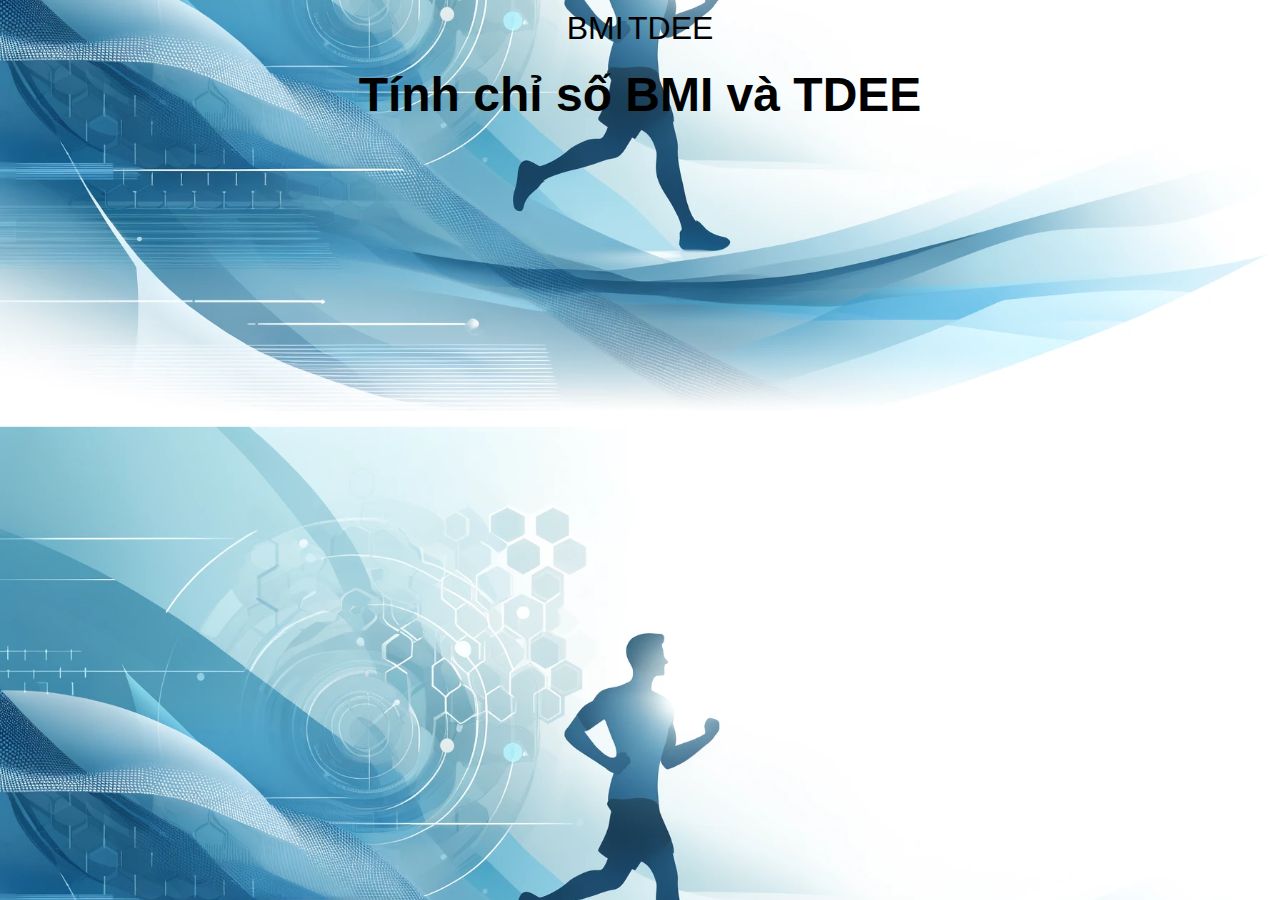
<file: index.html>
<!DOCTYPE html>
<html lang="en">
  <head>
    <meta charset="UTF-8" />
    <meta name="viewport" content="width=device-width, initial-scale=1.0" />
    <title>Home</title>
    <link rel="stylesheet" href="style.css" />
  </head>
  <body>
    <a href="index1.html" class="bmilink">BMI</a>
    <a href="index2.html" class="tdeelink">TDEE</a>
    <h1>Tính chỉ số BMI và TDEE</h1>
  </body>
</html>
</file>
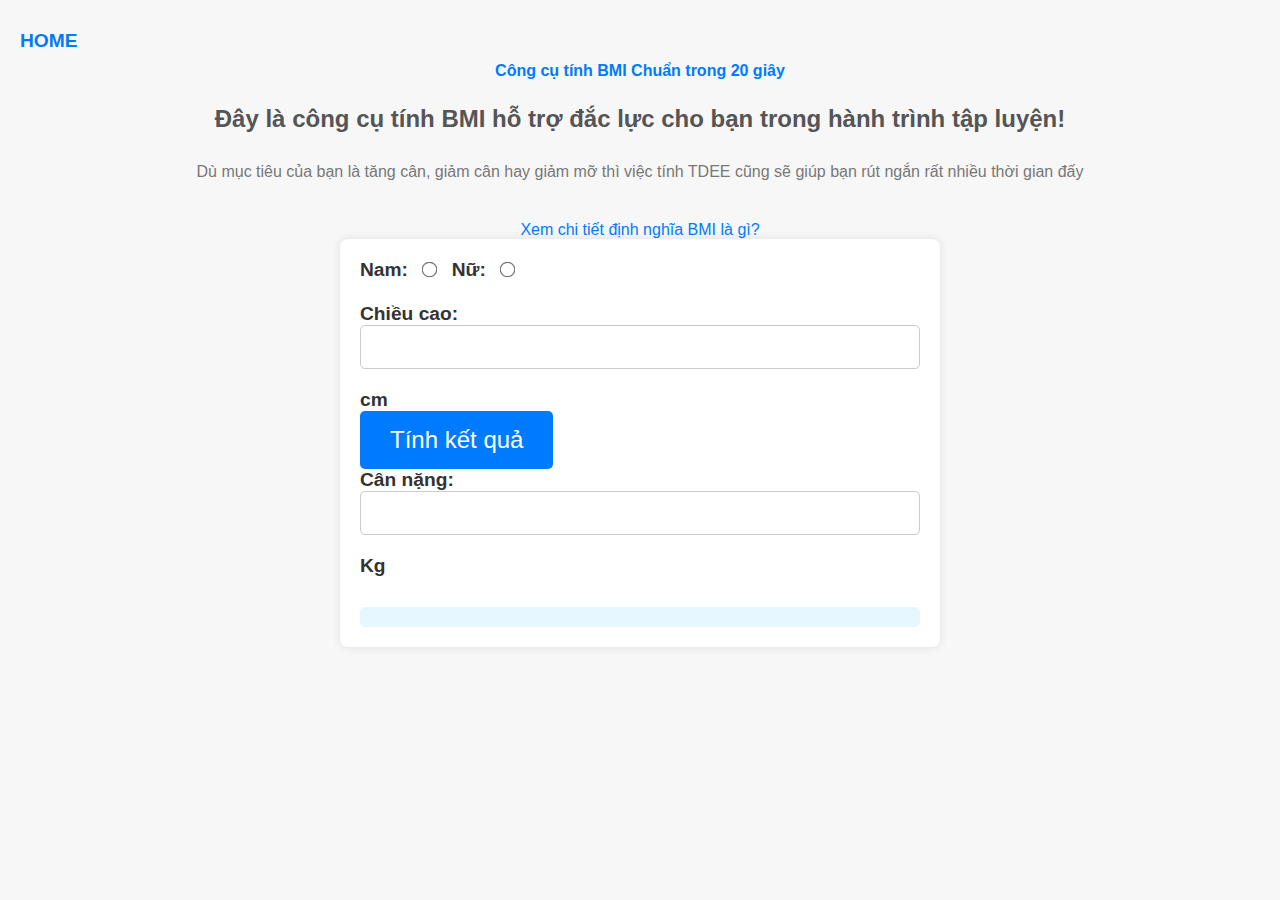
<file: index1.html>
<!DOCTYPE html>
<html lang="en">
  <head>
    <meta charset="UTF-8" />
    <meta name="viewport" content="width=device-width, initial-scale=1.0" />
    <title>BMI</title>
    <link rel="stylesheet" href="style1.css" />
  </head>
  <body>
    <a href="index.html" class="home">HOME</a>
    <h1>
      <a href="https://www.thehinh.com" class="c-blue"
        >Công cụ tính BMI Chuẩn trong 20 giây</a
      >
    </h1>
    <h2>
      Đây là công cụ tính BMI hỗ trợ đắc lực cho bạn trong hành trình tập luyện!
    </h2>
    <p>
      Dù mục tiêu của bạn là tăng cân, giảm cân hay giảm mỡ thì việc tính TDEE
      cũng sẽ giúp bạn rút ngắn rất nhiều thời gian đấy
    </p>
    <a
      href="https://www.thehinh.com/2016/02/chi-so-bmi-la-gi-cong-cu-tinh-bmi.html"
      >Xem chi tiết định nghĩa BMI là gì?</a
    >

    <h3>
      Nam: <input type="radio" name="gioitinh" id="Nam"  /> Nữ:
      <input type="radio" name="gioitinh" id="Nu"class="gioitinh" />
      <br />
      <br />
      Chiều cao: <input type="text" name="chieucao" id="chieucao" /> cm

      <br />
      <input
        type="button"
        class="btn"
        value="Tính kết quả"
        onclick="tinhBMI()"
      />
      <br />

      Cân nặng: <input type="text" name="cannang" id="cannang" /> Kg
      <div id="result"></div>
    </h3>
    <script>
      function tinhBMI() {
        // Lấy chiều cao và cân nặng từ các ô input
        var chieuCao = document.getElementById("chieucao").value;
        var canNang = document.getElementById("cannang").value;

        // Kiểm tra nếu người dùng đã nhập đầy đủ thông tin
        if (chieuCao === "" || canNang === "") {
          alert("Vui lòng nhập đầy đủ chiều cao và cân nặng!");
          return;
        }

        // Chuyển chiều cao từ cm sang m
        chieuCao = chieuCao / 100;

        // Tính chỉ số BMI
        var bmi = canNang / (chieuCao * chieuCao);

        // Hiển thị kết quả BMI
        var result = document.getElementById("result");
        result.innerHTML = "Chỉ số BMI của bạn là: " + bmi.toFixed(2);

        // Đưa ra lời khuyên dựa trên BMI
        if (bmi < 18.5) {
          result.innerHTML += "<br>Bạn bị thiếu cân.";
        } else if (bmi >= 18.5 && bmi < 24.9) {
          result.innerHTML += "<br>Bạn có cân nặng bình thường.";
        } else if (bmi >= 25 && bmi < 29.9) {
          result.innerHTML += "<br>Bạn thừa cân.";
        } else {
          result.innerHTML += "<br>Bạn bị béo phì.";
        }
      }
    </script>
  </body>
</html>
</file>
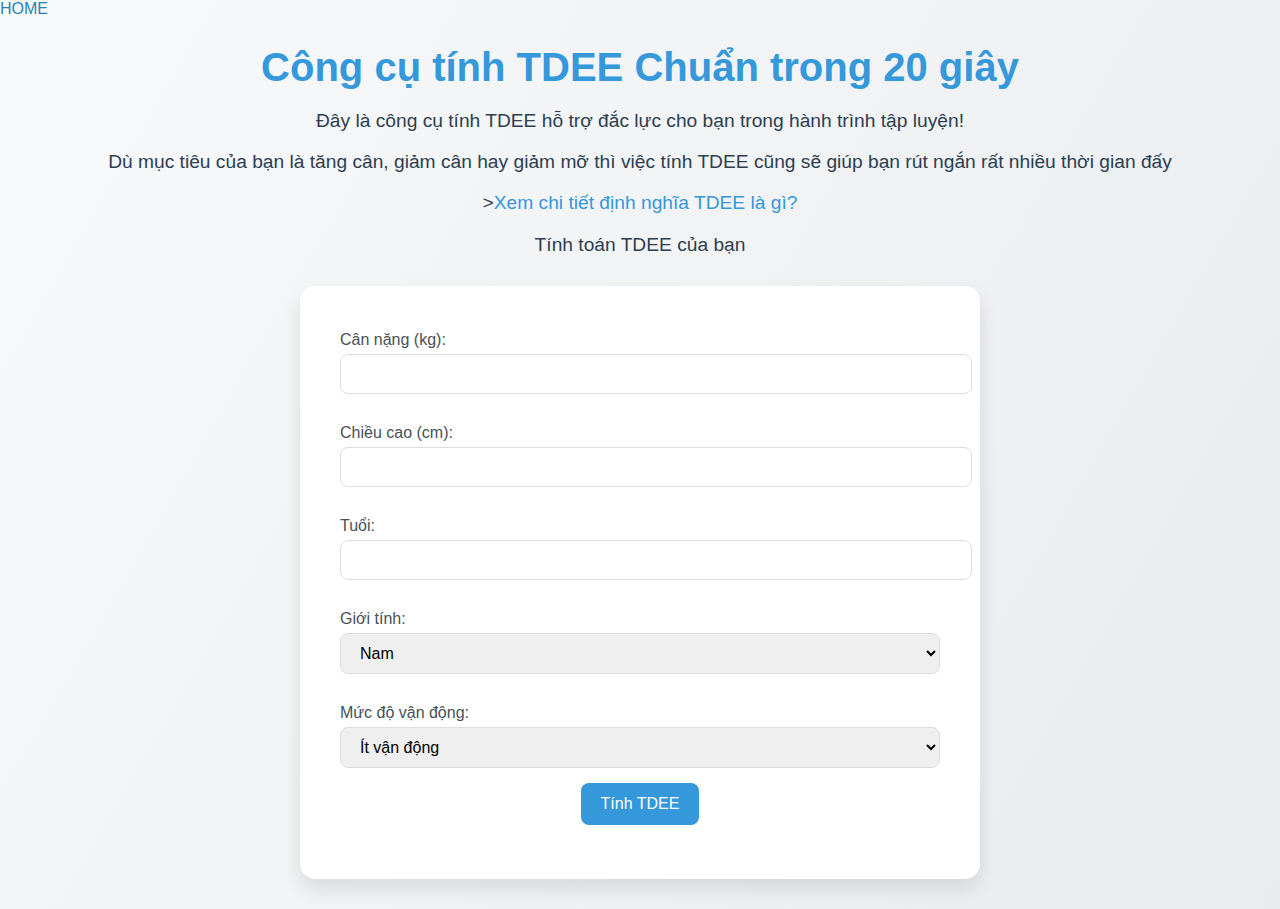
<file: index2.html>
<!DOCTYPE html>
<html lang="en">
  <head>
    <meta charset="UTF-8" />
    <meta name="viewport" content="width=device-width, initial-scale=1.0" />
    <title>TDEE</title>
    <link rel="stylesheet" href="style2.css" />
  </head>
  <body>
    <a href="index.html" class="home">HOME</a>
    <h1>
      <a href="https://www.thehinh.com" class="c-blue"
        >Công cụ tính TDEE Chuẩn trong 20 giây</a
      >
    </h1>
    <h2>
      Đây là công cụ tính TDEE hỗ trợ đắc lực cho bạn trong hành trình tập
      luyện!

      <p>
        Dù mục tiêu của bạn là tăng cân, giảm cân hay giảm mỡ thì việc tính TDEE
        cũng sẽ giúp bạn rút ngắn rất nhiều thời gian đấy
      </p>
      ><a href="https://www.thehinh.com/tdee-la-gi-tinh-chi-so-tdee"
        >Xem chi tiết định nghĩa TDEE là gì?</a
      >
    </h2>
    <h2>Tính toán TDEE của bạn</h2>
    <form id="tdeeForm">
      <label for="weight">Cân nặng (kg):</label>
      <input type="number" id="weight" name="weight" required />

      <label for="height">Chiều cao (cm):</label>
      <input type="number" id="height" name="height" required />

      <label for="age">Tuổi:</label>
      <input type="number" id="age" name="age" required />

      <label for="gender">Giới tính:</label>
      <select id="gender" name="gender" required>
        <option value="male">Nam</option>
        <option value="female">Nữ</option>
      </select>

      <label for="activity">Mức độ vận động:</label>
      <select id="activity" name="activity" required>
        <option value="1.2">Ít vận động</option>
        <option value="1.375">Vận động nhẹ</option>
        <option value="1.55">Vận động vừa</option>
        <option value="1.725">Vận động nhiều</option>
        <option value="1.9">Vận động rất nhiều</option>
      </select>

      <button type="button" id="calculate">Tính TDEE</button>
      <p id="result" class="result"></p>

      <script>
        document
          .getElementById("calculate")
          .addEventListener("click", function () {
            const weight = parseFloat(document.getElementById("weight").value);
            const height = parseFloat(document.getElementById("height").value);
            const age = parseInt(document.getElementById("age").value);
            const gender = document.getElementById("gender").value;
            const activity = parseFloat(
              document.getElementById("activity").value
            );

            let bmr;

            if (gender === "male") {
              bmr = 10 * weight + 6.25 * height - 5 * age + 5;
            } else {
              bmr = 10 * weight + 6.25 * height - 5 * age - 161;
            }

            const tdee = bmr * activity;
            document.getElementById(
              "result"
            ).textContent = `TDEE của bạn là ${tdee.toFixed(2)} kcal.`;
          });
      </script>
    </form>
  </body>
</html>
</file>
<file: style2.css>
/* Tổng quan */
body {
  font-family: "Poppins", Arial, sans-serif;
  margin: 0;
  padding: 0;
  background: linear-gradient(120deg, #f8f9fa, #e9ecef);
  color: #333;
}

a {
  text-decoration: none;
  color: #3498db;
}

a:hover {
  color: #2980b9;
}

h1,
h2 {
  text-align: center;
  margin-bottom: 20px;
  color: #2c3e50;
}

h1 {
  font-size: 2.5em;
  font-weight: bold;
}

h2 {
  font-size: 1.5em;
  font-weight: 300;
}

/* Form */
form {
  background: #ffffff;
  padding: 30px 40px;
  margin: 30px auto;
  border-radius: 15px;
  box-shadow: 0 10px 20px rgba(0, 0, 0, 0.1);
  max-width: 600px;
  transition: all 0.3s ease;
}

form:hover {
  box-shadow: 0 15px 25px rgba(0, 0, 0, 0.2);
}

label {
  display: block;
  margin: 15px 0 5px;
  font-weight: 500;
  color: #495057;
}

input,
select {
  width: 100%;
  padding: 10px 15px;
  margin-bottom: 15px;
  border: 1px solid #ddd;
  border-radius: 8px;
  font-size: 1rem;
  transition: all 0.3s ease;
}

input:focus,
select:focus {
  border-color: #3498db;
  outline: none;
  box-shadow: 0 0 5px rgba(52, 152, 219, 0.5);
}

button {
  background: #3498db;
  color: #fff;
  border: none;
  padding: 12px 20px;
  border-radius: 8px;
  cursor: pointer;
  font-size: 1rem;
  transition: background 0.3s ease, transform 0.2s ease;
  display: block;
  margin: 0 auto;
}

button:hover {
  background: #2980b9;
  transform: translateY(-2px);
}

button:active {
  transform: translateY(0);
}

/* Kết quả */
.result {
  text-align: center;
  font-size: 1.5em;
  color: #27ae60;
  margin-top: 20px;
  font-weight: bold;
}

/* Responsive */
@media (max-width: 768px) {
  form {
    padding: 20px;
  }

  button {
    font-size: 0.9rem;
    padding: 10px 15px;
  }
}
h2,
h2 + a {
  text-align: center;
  display: block;
  margin: 20px auto;
}

h2 {
  font-size: 1.2em;
  font-weight: 400;
  color: #2c3e50;
  margin-bottom: 15px;
}

h2 + a {
  background: #3498db;
  color: white;
  padding: 10px 20px;
  border-radius: 8px;
  text-decoration: none;
  font-weight: bold;
  width: fit-content;
}

h2 + a:hover {
  background: #2980b9;
}
</file>
<file: style.css>
/* Reset các thuộc tính mặc định */
* {
  margin: 0;
  padding: 0;
  box-sizing: border-box;
}

/* Cấu hình chung cho body */
body {
  font-family: "Arial", sans-serif;
  background-image: url("imgae/f83435f1-747d-4a84-8a88-d499b316459f.webp");
  background-size: cover;
  background-position: center;
  color: white;
  text-align: center;
  padding: 0;
}
h1 {
  font-family: Arial, Helvetica, sans-serif;
  font-size: 3rem;
  color: black;
  margin-top: 20px;
}
a {
  font-size: 1rem;
  color: #007bff;
  text-decoration: none;
  margin-top: 10px;
  display: inline-block;
}
.bmilink {
  text-align: left;
  color: black;
  font-size: xx-large;
}
.tdeelink {
  text-align: left;
  color: black;
  font-size: xx-large;
}
</file>
<file: style1.css>
/* Reset các thuộc tính mặc định */
* {
  margin: 0;
  padding: 0;
  box-sizing: border-box;
}

body {
  font-family: "Arial", sans-serif;
  background-color: #f7f7f7;
  color: #333;
  text-align: center;
  padding: 40px 0;
}

h1 {
  font-size: 2.5rem;
  color: #007bff;
  margin-bottom: 20px;
}

h2 {
  font-size: 1.5rem;
  margin-bottom: 30px;
  color: #555;
}

p {
  font-size: 1rem;
  color: #777;
  margin-bottom: 30px;
}

a {
  color: #007bff;
  text-decoration: none;
  font-size: 1rem;
  margin-top: 10px;
  display: inline-block;
}

a:hover {
  text-decoration: underline;
}

h3 {
  font-size: 1.2rem;
  text-align: left;
  margin: 0 auto;
  max-width: 600px;
  background-color: #fff;
  padding: 20px;
  border-radius: 8px;
  box-shadow: 0 0 10px rgba(0, 0, 0, 0.1);
}

input[type="text"] {
  width: 100%;
  padding: 10px;
  margin-bottom: 20px;
  border: 1px solid #ccc;
  border-radius: 5px;
  font-size: 1.2rem;
  transition: border-color 0.3s ease;
}

input[type="text"]:focus {
  border-color: #007bff;
  outline: none;
}

input[type="radio"] {
  margin: 0 10px;
  transform: scale(1.2);
}

input[type="button"] {
  background-color: #007bff;
  color: white;
  border: none;
  padding: 15px 30px;
  font-size: 1.5rem;
  border-radius: 5px;
  cursor: pointer;
  transition: background-color 0.3s ease;
}

input[type="button"]:hover {
  background-color: #0056b3;
}

#result {
  margin-top: 30px;
  font-size: 1.2rem;
  color: #333;
  padding: 10px;
  background-color: #e7f7ff;
  border-radius: 5px;
  max-width: 600px;
  margin-left: auto;
  margin-right: auto;
}

.home {
  position: absolute;
  top: 20px;
  left: 20px;
  font-size: 1.2rem;
  color: #007bff;
  text-decoration: none;
  font-weight: bold;
}

.home:hover {
  text-decoration: underline;
}
</file>
